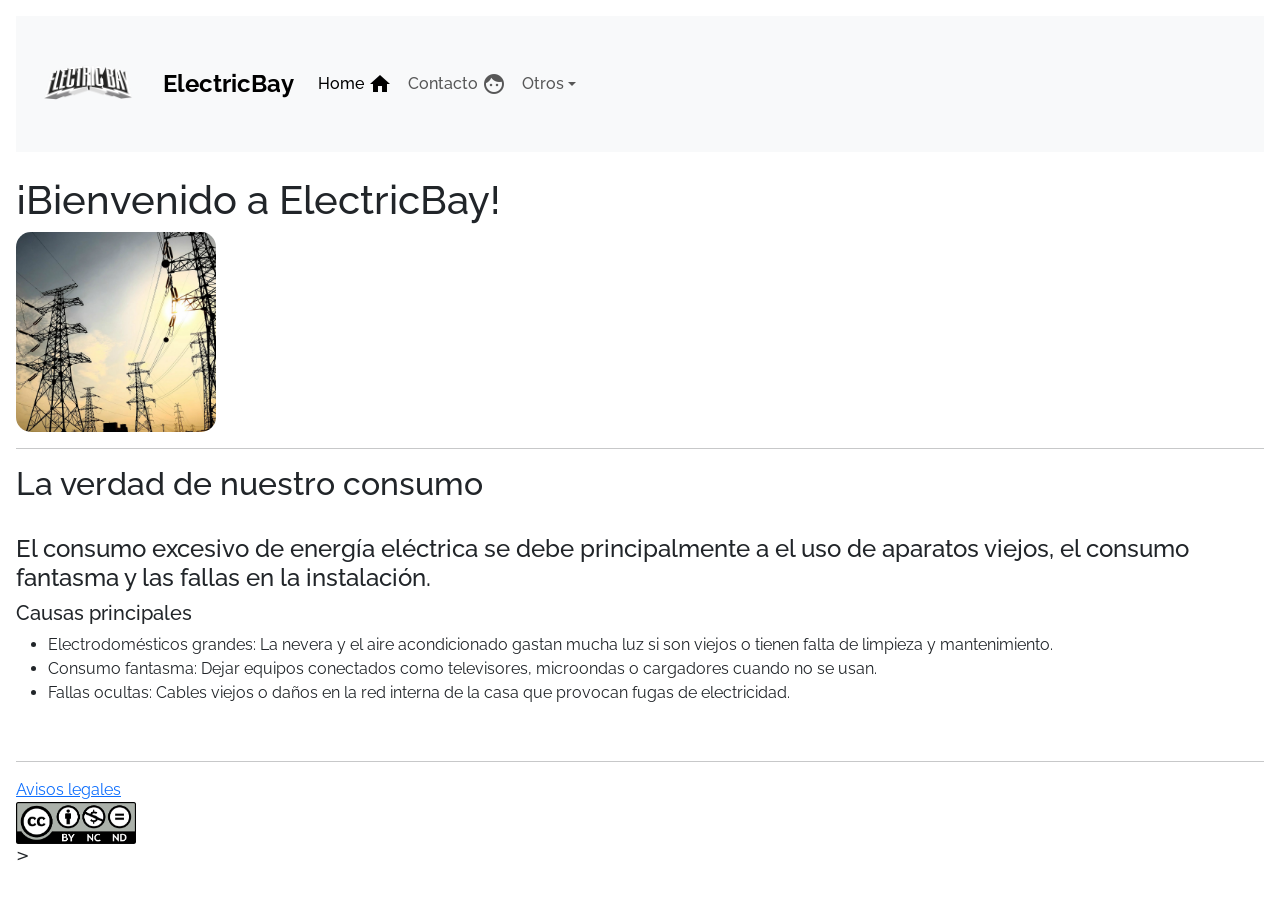
<file: index.html>
<!DOCTYPE html>
<html lang="en">
<head>
    <meta charset="utf-8">
    <link rel="stylesheet" href="https://fonts.googleapis.com/icon?family=Material+Icons">
    <meta name="viewport" content="width=device-width, initial-scale=1">
    <link href="https://cdn.jsdelivr.net/npm/bootstrap@5.3.8/dist/css/bootstrap.min.css" rel="stylesheet">
    <link rel="preconnect" href="https://fonts.googleapis.com">
    <link rel="preconnect" href="https://fonts.gstatic.com" crossorigin>
    <link href="https://fonts.googleapis.com/css2?family=Raleway:ital,wght@0,100..900;1,100..900&display=swap" rel="stylesheet">
    <link rel="stylesheet" href="css/main.css">
    
    <title>Inicio - ElectricBay</title>
</head>
<body class="p-3 m-0 border-0">
    <div class="header">
            <nav class="navbar navbar-expand-lg bg-body-tertiary">
        <div class="container-fluid">
                <img src="img/logo.png" alt="logo" class="electric_bay_logo">
                <a class="navbar-brand raleway-bold" href="#">ElectricBay</a>
                <button class="navbar-toggler" type="button" data-bs-toggle="collapse" data-bs-target="#navbarSupportedContent" 
                        aria-controls="navbarSupportedContent" aria-expanded="false" aria-label="Toggle navigation">
                    <span class="navbar-toggler-icon"></span>
                </button>
                <div class="collapse navbar-collapse" id="navbarSupportedContent">
                    <ul class="navbar-nav me-auto mb-2 mb-lg-0">
                        <li class="nav-item">
                            <a class="nav-link active raleway-medium d-inline-flex align-items-center" aria-current="page" href="#">
                                Home <span class="material-icons ms-1">home</span>
                            </a>
                        </li>
                        <li class="nav-item">
                            <a class="nav-link raleway-medium d-inline-flex align-items-center" href="contacto.html">
                                Contacto <span class="material-icons ms-1">face</span>
                            </a>
                        </li>
                        <li class="nav-item dropdown">
                            <a class="nav-link dropdown-toggle raleway-medium d-inline-flex align-items-center" href="#" role="button" data-bs-toggle="dropdown" aria-expanded="false">
                                Otros
                            </a>
                            <ul class="dropdown-menu">
                                <li><a class="dropdown-item raleway-regular" href="equipos.html">Equipos</a></li>
                                <li><a class="dropdown-item raleway-regular" href="servicios.html">Servicios</a></li>
                            </ul>
                        </li>
                    </ul>
                </div>
            </div>
        </nav>
    </div>
    <br>
    <div class="main_content">
        <h1>¡Bienvenido a ElectricBay!</h1>
        <img src="img/img1.png" alt="Imagen de sistemas eléctricos" class="mainimage">
        <hr>
        <h2>La verdad de nuestro consumo</h2><br>
        <h4>El consumo excesivo de energía eléctrica se debe principalmente a el uso de aparatos viejos, el consumo fantasma y las fallas en la instalación.
            <h5>Causas principales</h5><ul>
                <li>
                    Electrodomésticos grandes: La nevera y el aire acondicionado gastan mucha luz si son viejos o tienen falta de limpieza y mantenimiento.
                </li>
                <li>
                    Consumo fantasma: Dejar equipos conectados como televisores, microondas o cargadores cuando no se usan.
                </li>
                <li>
                    Fallas ocultas: Cables viejos o daños en la red interna de la casa que provocan fugas de electricidad.
                </li>
            </ul>
            </h4>
    </div>

    <br>
    <hr>
    <div class="footer">
        <h6></h6>
        <a href="legal-advice.html  ">Avisos legales</a><br>
        <img src="img/CC BY-NC-ND.png" alt="Licencia Creative-Commons 4.0 International" class="copy">
    </div>

    <script defer src="https://cdn.jsdelivr.net/npm/bootstrap@5.3.8/dist/js/bootstrap.bundle.min.js"></script>
</body>
</html>>
</file>
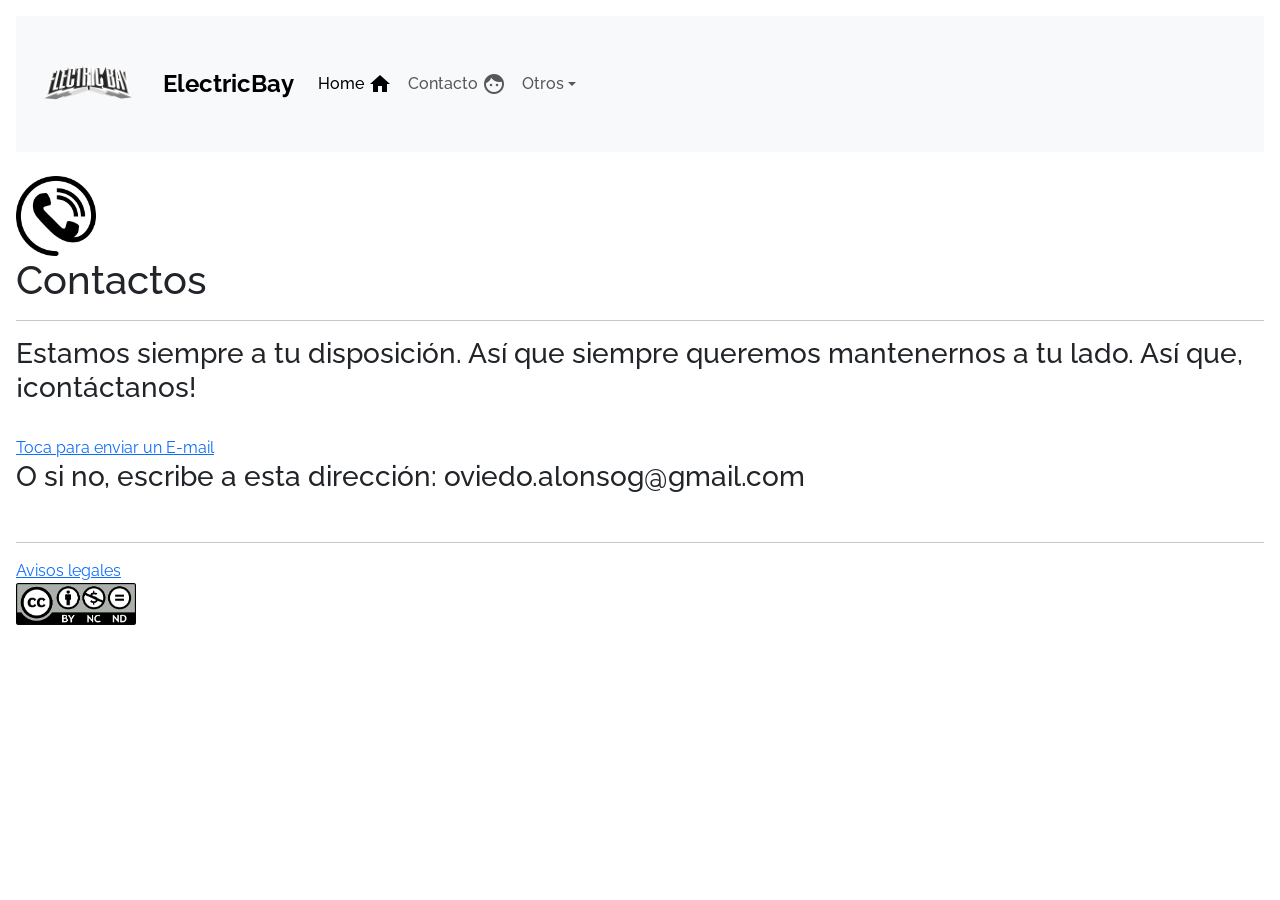
<file: contacto.html>
<!DOCTYPE html>
<html lang="en">
<head>
    <meta charset="utf-8">
    <link rel="stylesheet" href="https://fonts.googleapis.com/icon?family=Material+Icons">
    <meta name="viewport" content="width=device-width, initial-scale=1">
    <link href="https://cdn.jsdelivr.net/npm/bootstrap@5.3.8/dist/css/bootstrap.min.css" rel="stylesheet">
    <link rel="preconnect" href="https://fonts.googleapis.com">
    <link rel="preconnect" href="https://fonts.gstatic.com" crossorigin>
    <link href="https://fonts.googleapis.com/css2?family=Raleway:ital,wght@0,100..900;1,100..900&display=swap" rel="stylesheet">
    <link rel="stylesheet" href="css/main.css">
    
    <title>Contacto - ElectricBay</title>
</head>
<body class="p-3 m-0 border-0">
    <div class="header">
            <nav class="navbar navbar-expand-lg bg-body-tertiary">
        <div class="container-fluid">
                <img src="img/logo.png" alt="logo" class="electric_bay_logo">
                <a class="navbar-brand raleway-bold" href="index.html">ElectricBay</a>
                <button class="navbar-toggler" type="button" data-bs-toggle="collapse" data-bs-target="#navbarSupportedContent" 
                        aria-controls="navbarSupportedContent" aria-expanded="false" aria-label="Toggle navigation">
                    <span class="navbar-toggler-icon"></span>
                </button>
                <div class="collapse navbar-collapse" id="navbarSupportedContent">
                    <ul class="navbar-nav me-auto mb-2 mb-lg-0">
                        <li class="nav-item">
                            <a class="nav-link active raleway-medium d-inline-flex align-items-center" aria-current="page" href="index.html">
                                Home <span class="material-icons ms-1">home</span>
                            </a>
                        </li>
                        <li class="nav-item">
                            <a class="nav-link raleway-medium d-inline-flex align-items-center" href="contacto.html">
                                Contacto <span class="material-icons ms-1">face</span>
                            </a>
                        </li>
                        <li class="nav-item dropdown">
                            <a class="nav-link dropdown-toggle raleway-medium d-inline-flex align-items-center" href="#" role="button" data-bs-toggle="dropdown" aria-expanded="false">
                                Otros
                            </a>
                            <ul class="dropdown-menu">
                                <li><a class="dropdown-item raleway-regular" href="equipos.html">Equipos</a></li>
                                <li><a class="dropdown-item raleway-regular" href="servicios.html">Servicios</a></li>
                            </ul>
                        </li>
                    </ul>
                </div>
            </div>
        </nav>
    </div>
    <br>
    <div class="main_content">
        <img src="img/contact_img.png" alt="Logo de imagen" style="width: 80px;">
        <h1>Contactos</h1>
        <hr>
        <h3>Estamos siempre a tu disposición. Así que siempre queremos mantenernos a tu lado. Así que, ¡contáctanos!</h3><br>
        <a href="mailto:oviedo.alonsog@gmail.com.">Toca para enviar un E-mail</a><br>
        <h3>O si no, escribe a esta dirección: oviedo.alonsog@gmail.com</h3>
    </div>

    <br>
    <hr>
    <div class="footer">
        <h6></h6>
        <a href="legal-advice.html">Avisos legales</a><br>
        <img src="img/CC BY-NC-ND.png" alt="Licencia Creative-Commons 4.0 International" class="copy">
    </div>

    <script defer src="https://cdn.jsdelivr.net/npm/bootstrap@5.3.8/dist/js/bootstrap.bundle.min.js"></script>
</body>
</html>
</file>
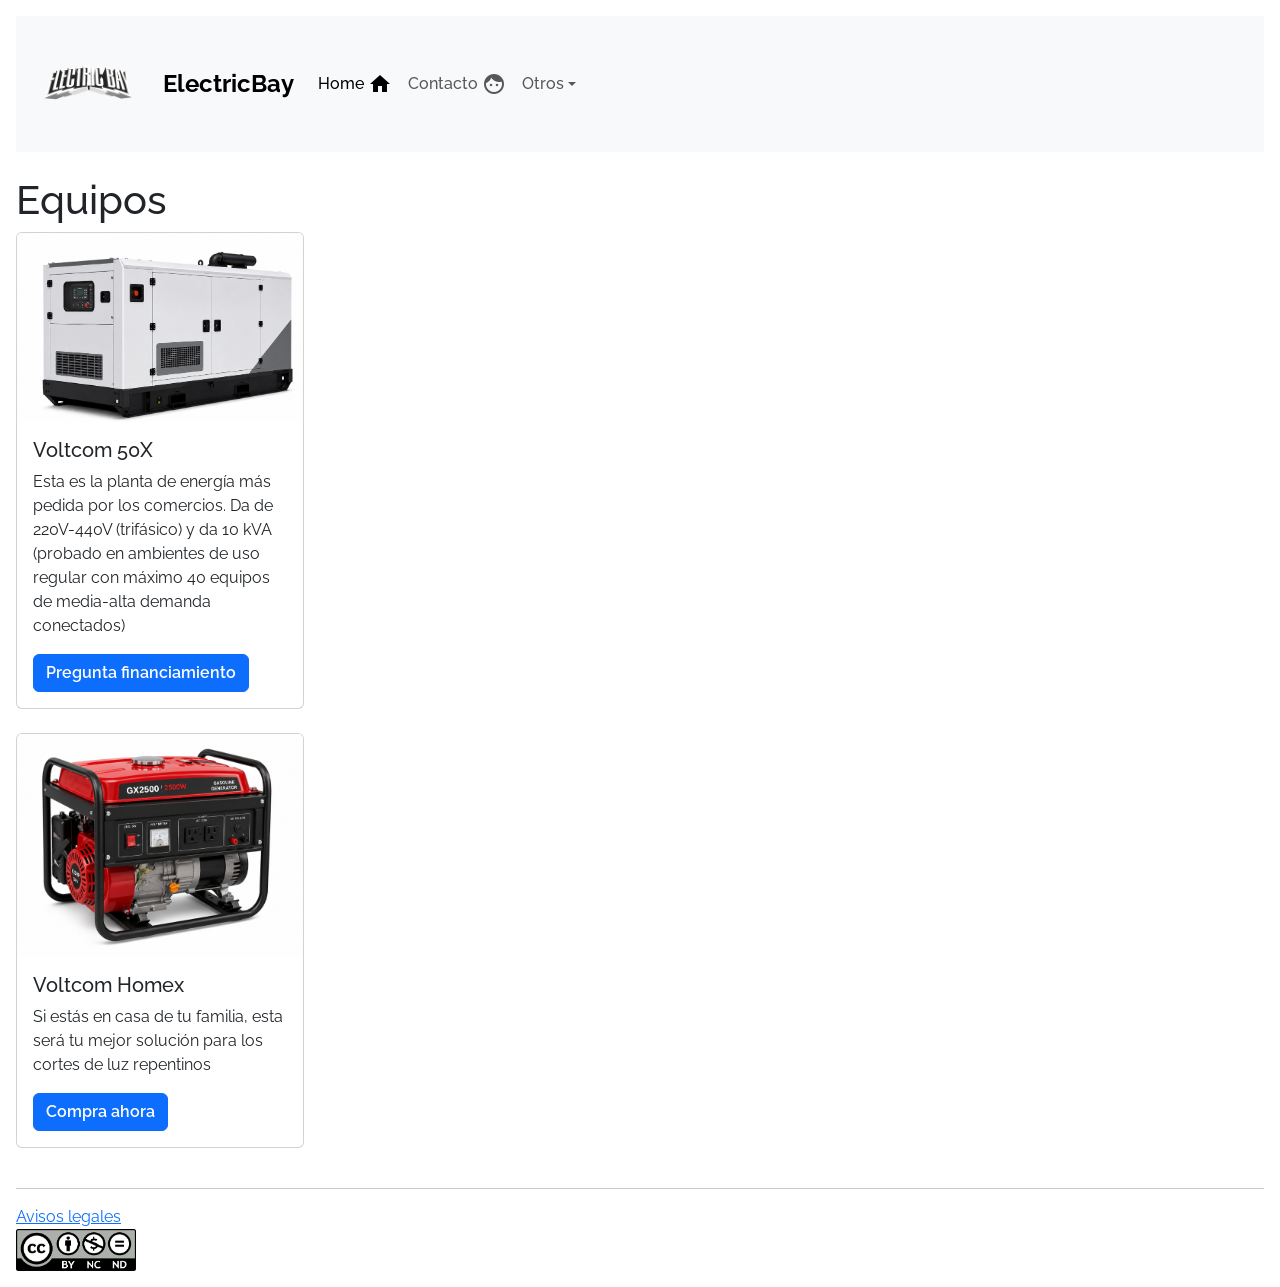
<file: equipos.html>
<!DOCTYPE html>
<html lang="en">
<head>
    <meta charset="utf-8">
    <link rel="stylesheet" href="https://fonts.googleapis.com/icon?family=Material+Icons">
    <meta name="viewport" content="width=device-width, initial-scale=1">
    <link href="https://cdn.jsdelivr.net/npm/bootstrap@5.3.8/dist/css/bootstrap.min.css" rel="stylesheet">
    <link rel="preconnect" href="https://fonts.googleapis.com">
    <link rel="preconnect" href="https://fonts.gstatic.com" crossorigin>
    <link href="https://fonts.googleapis.com/css2?family=Raleway:ital,wght@0,100..900;1,100..900&display=swap" rel="stylesheet">
    <link rel="stylesheet" href="css/main.css">
    
    <title>Equipos - ElectricBay</title>
</head>
<body class="p-3 m-0 border-0">
    <div class="header">
            <nav class="navbar navbar-expand-lg bg-body-tertiary">
        <div class="container-fluid">
                <img src="img/logo.png" alt="logo" class="electric_bay_logo">
                <a class="navbar-brand raleway-bold" href="index.html">ElectricBay</a>
                <button class="navbar-toggler" type="button" data-bs-toggle="collapse" data-bs-target="#navbarSupportedContent" 
                        aria-controls="navbarSupportedContent" aria-expanded="false" aria-label="Toggle navigation">
                    <span class="navbar-toggler-icon"></span>
                </button>
                <div class="collapse navbar-collapse" id="navbarSupportedContent">
                    <ul class="navbar-nav me-auto mb-2 mb-lg-0">
                        <li class="nav-item">
                            <a class="nav-link active raleway-medium d-inline-flex align-items-center" aria-current="page" href="index.html">
                                Home <span class="material-icons ms-1">home</span>
                            </a>
                        </li>
                        <li class="nav-item">
                            <a class="nav-link raleway-medium d-inline-flex align-items-center" href="contacto.html">
                                Contacto <span class="material-icons ms-1">face</span>
                            </a>
                        </li>
                        <li class="nav-item dropdown">
                            <a class="nav-link dropdown-toggle raleway-medium d-inline-flex align-items-center" href="#" role="button" data-bs-toggle="dropdown" aria-expanded="false">
                                Otros
                            </a>
                            <ul class="dropdown-menu">
                                <li><a class="dropdown-item raleway-regular" href="equipos.html">Equipos</a></li>
                                <li><a class="dropdown-item raleway-regular" href="servicios.html">Servicios</a></li>
                            </ul>
                        </li>
                    </ul>

                </div>
            </div>
        </nav>
    </div>
    <br>
    <div class="main_content">
        <h1>Equipos</h1>
        <div class="card" style="width: 18rem;">
            <img src="img/pwrplant2.png" class="card-img-top" alt="img_pwr_plnt_1">
            <div class="card-body">
                <h5 class="card-title">Voltcom 50X</h5>
                <p class="card-text">Esta es la planta de energía más pedida por los comercios. Da de 220V-440V (trifásico) y da 10 kVA (probado en ambientes de uso regular con máximo 40 equipos de media-alta demanda conectados) </p>
                <a href="#" class="btn btn-primary">Pregunta financiamiento</a>
            </div>
        </div>
      <br>
        <div class="card" style="width: 18rem;">
            <img src="img/pwrplant1.png" class="card-img-top" alt="img_pwr_plnt_2">
            <div class="card-body">
                <h5 class="card-title">Voltcom Homex</h5>
                <p class="card-text">Si estás en casa de tu familia, esta será tu mejor solución para los cortes de luz repentinos</p>
                <a href="#" class="btn btn-primary">Compra ahora</a>
            </div>
        </div>
    </div>

    <br>
    <hr>
    <div class="footer">
        <h6></h6>
        <a href="legal-advice.html">Avisos legales</a><br>
        <img src="img/CC BY-NC-ND.png" alt="Licencia Creative-Commons 4.0 International" class="copy">
    </div>

    <script defer src="https://cdn.jsdelivr.net/npm/bootstrap@5.3.8/dist/js/bootstrap.bundle.min.js"></script>
</body>
</html>
</file>
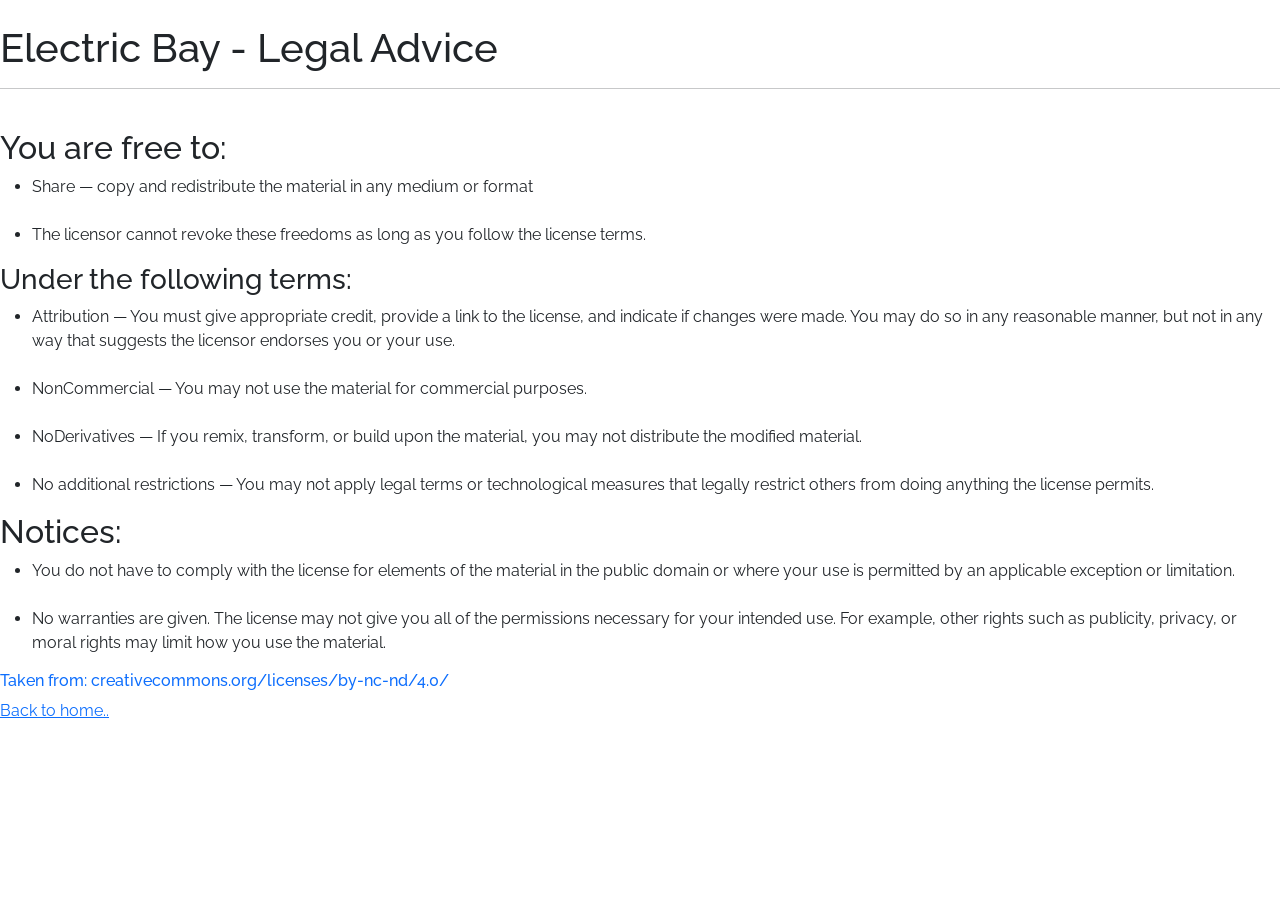
<file: legal-advice.html>
<!DOCTYPE html>
<html>

<head>
    <title>Legal Advice</title>
    <link rel="stylesheet" href="css/main.css">
    <meta charset="utf-8">
    <meta name="viewport" content="width=device-width, initial-scale=1">
    <link href="https://cdn.jsdelivr.net/npm/bootstrap@5.3.8/dist/css/bootstrap.min.css" rel="stylesheet" integrity="sha384-sRIl4kxILFvY47J16cr9ZwB07vP4J8+LH7qKQnuqkuIAvNWLzeN8tE5YBujZqJLB" crossorigin="anonymous">

</head>

<body>

</head>

<body>
    <br>
    <h1> Electric Bay - Legal Advice</h1>
    <hr><br>
    <h2> You are free to:</h2>
    <ul>
        <li>Share — copy and redistribute the material in any medium or format</li><br>
        <li>The licensor cannot revoke these freedoms as long as you follow the license terms.</li>
    </ul>
    
    <h3> Under the following terms:</h3>
    
    <ul>
        <li>
            Attribution — You must give appropriate credit, provide a link to the license, and indicate if changes were made. You may do so in any reasonable manner, but not in any way that suggests the licensor endorses you or your use.
        </li><br>
        <li>
            NonCommercial — You may not use the material for commercial purposes.
        </li><br>
        <li>
            NoDerivatives — If you remix, transform, or build upon the material, you may not distribute the modified material.
        </li><br>
        <li>
            No additional restrictions — You may not apply legal terms or technological measures that legally restrict others from doing anything the license permits.
        </li>
    </ul>
    <h2> Notices:</h2>
    <ul>
        <li>You do not have to comply with the license for elements of the material in the public domain or where your use is permitted by an applicable exception or limitation.</li><br>

        <li>No warranties are given. The license may not give you all of the permissions necessary for your intended use. For example, other rights such as publicity, privacy, or moral rights may limit how you use the material.</li>
    </ul>
    <h6 class="text-primary"> Taken from: creativecommons.org/licenses/by-nc-nd/4.0/</h6>
    <a href="index.html"> Back to home..</a>
    <script src="https://cdn.jsdelivr.net/npm/bootstrap@5.3.8/dist/js/bootstrap.bundle.min.js"
        integrity="sha384-FKyoEForCGlyvwx9Hj09JcYn3nv7wiPVlz7YYwJrWVcXK/BmnVDxM+D2scQbITxI"
        crossorigin="anonymous">
    </script>
</body>

</html>
</file>
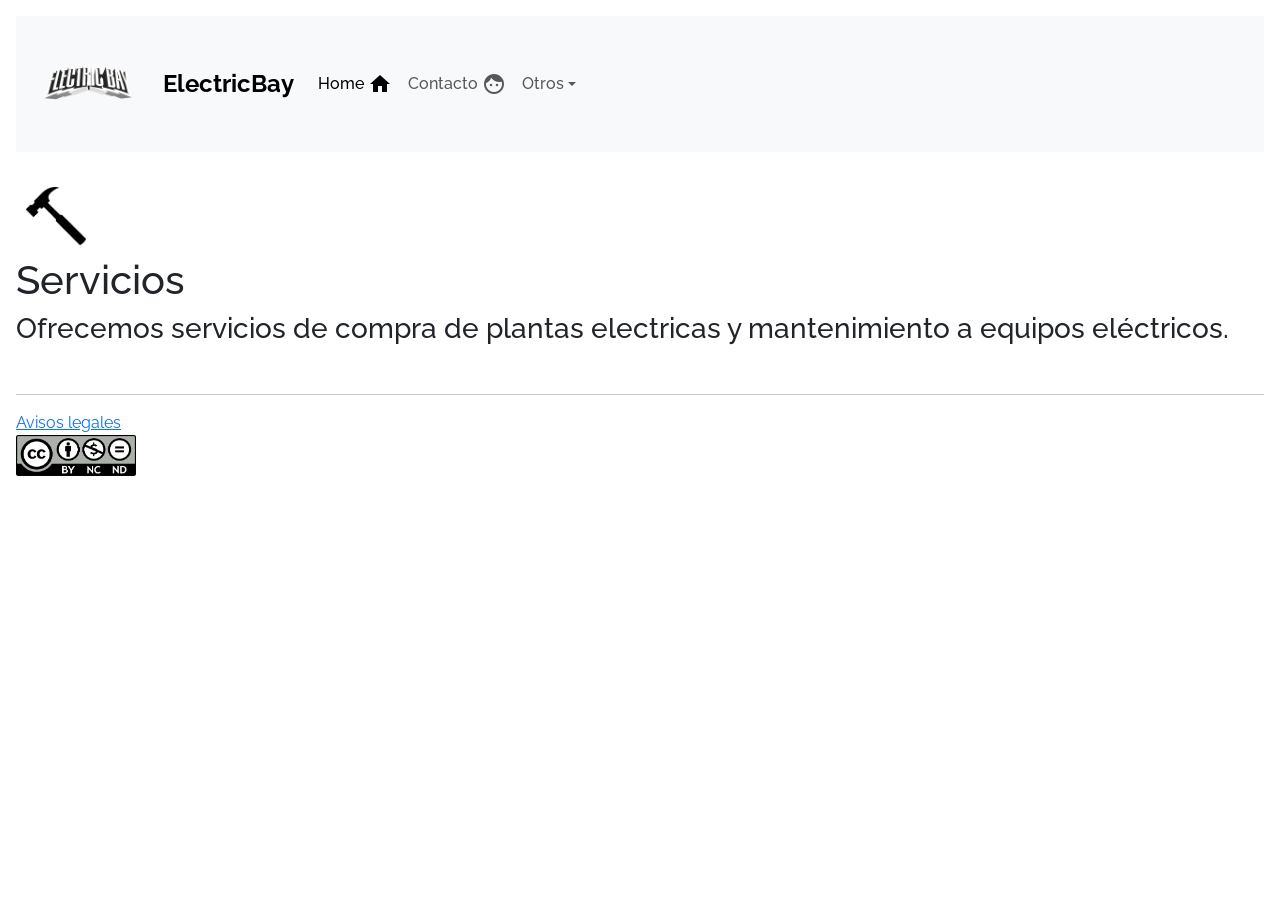
<file: servicios.html>
<!DOCTYPE html>
<html lang="en">
<head>
    <meta charset="utf-8">
    <link rel="stylesheet" href="https://fonts.googleapis.com/icon?family=Material+Icons">
    <meta name="viewport" content="width=device-width, initial-scale=1">
    <link href="https://cdn.jsdelivr.net/npm/bootstrap@5.3.8/dist/css/bootstrap.min.css" rel="stylesheet">
    <link rel="preconnect" href="https://fonts.googleapis.com">
    <link rel="preconnect" href="https://fonts.gstatic.com" crossorigin>
    <link href="https://fonts.googleapis.com/css2?family=Raleway:ital,wght@0,100..900;1,100..900&display=swap" rel="stylesheet">
    <link rel="stylesheet" href="css/main.css">
    
    <title>Servicios - ElectricBay</title>
</head>
<body class="p-3 m-0 border-0">
    <div class="header">
            <nav class="navbar navbar-expand-lg bg-body-tertiary">
        <div class="container-fluid">
                <img src="img/logo.png" alt="logo" class="electric_bay_logo">
                <a class="navbar-brand raleway-bold" href="index.html">ElectricBay</a>
                <button class="navbar-toggler" type="button" data-bs-toggle="collapse" data-bs-target="#navbarSupportedContent" 
                        aria-controls="navbarSupportedContent" aria-expanded="false" aria-label="Toggle navigation">
                    <span class="navbar-toggler-icon"></span>
                </button>
                <div class="collapse navbar-collapse" id="navbarSupportedContent">
                    <ul class="navbar-nav me-auto mb-2 mb-lg-0">
                        <li class="nav-item">
                            <a class="nav-link active raleway-medium d-inline-flex align-items-center" aria-current="page" href="index.html">
                                Home <span class="material-icons ms-1">home</span>
                            </a>
                        </li>
                        <li class="nav-item">
                            <a class="nav-link raleway-medium d-inline-flex align-items-center" href="contacto.html">
                                Contacto <span class="material-icons ms-1">face</span>
                            </a>
                        </li>
                        <li class="nav-item dropdown">
                            <a class="nav-link dropdown-toggle raleway-medium d-inline-flex align-items-center" href="#" role="button" data-bs-toggle="dropdown" aria-expanded="false">
                                Otros
                            </a>
                            <ul class="dropdown-menu">
                                <li><a class="dropdown-item raleway-regular" href="equipos.html">Equipos</a></li>
                                <li><a class="dropdown-item raleway-regular" href="servicios.html">Servicios</a></li>
                            </ul>
                        </li>
                    </ul>
                </div>
            </div>
        </nav>
    </div>
    <br>
    <div class="main_content">
        <img src="img/imgservices.png" alt="" style="width: 80px; border-radius: 8px;">
        <h1>Servicios</h1>
        <h3>Ofrecemos servicios de compra de plantas electricas y mantenimiento a equipos eléctricos.</h3>
    </div>

    <br>
    <hr>
    <div class="footer">
        <h6></h6>
        <a href="legal-advice.html">Avisos legales</a><br>
        <img src="img/CC BY-NC-ND.png" alt="Licencia Creative-Commons 4.0 International" class="copy">
    </div>

    <script defer src="https://cdn.jsdelivr.net/npm/bootstrap@5.3.8/dist/js/bootstrap.bundle.min.js"></script>
</body>
</html>
</file>
<file: css/main.css>
@import url('https://fonts.googleapis.com/css2?family=Raleway:ital,wght@0,100..900;1,100..900&display=swap');

* {
    font-family: "Raleway", sans-serif;
    font-optical-sizing: auto;
}

.electric_bay_logo {
    width: 120px;
    height: auto;
    margin-right: 15px;
}

.raleway-light {
    font-weight: 300;
}

.raleway-regular {
    font-weight: 400;
}

.raleway-medium {
    font-weight: 500;
}

.raleway-bold {
    font-weight: 700;
}

.raleway-extrabold {
    font-weight: 800;
}

.navbar-brand {
    font-weight: 700;
    font-size: 1.5rem;
}

.nav-link {
    font-weight: 500;
}

.btn {
    font-weight: 600;
}

.mainimage {
  width: 200px;
  height: 200px;
  border-radius: 15px;
  object-fit: cover;
}

.copy {
    width: 120px;
    height: auto;
}
</file>
